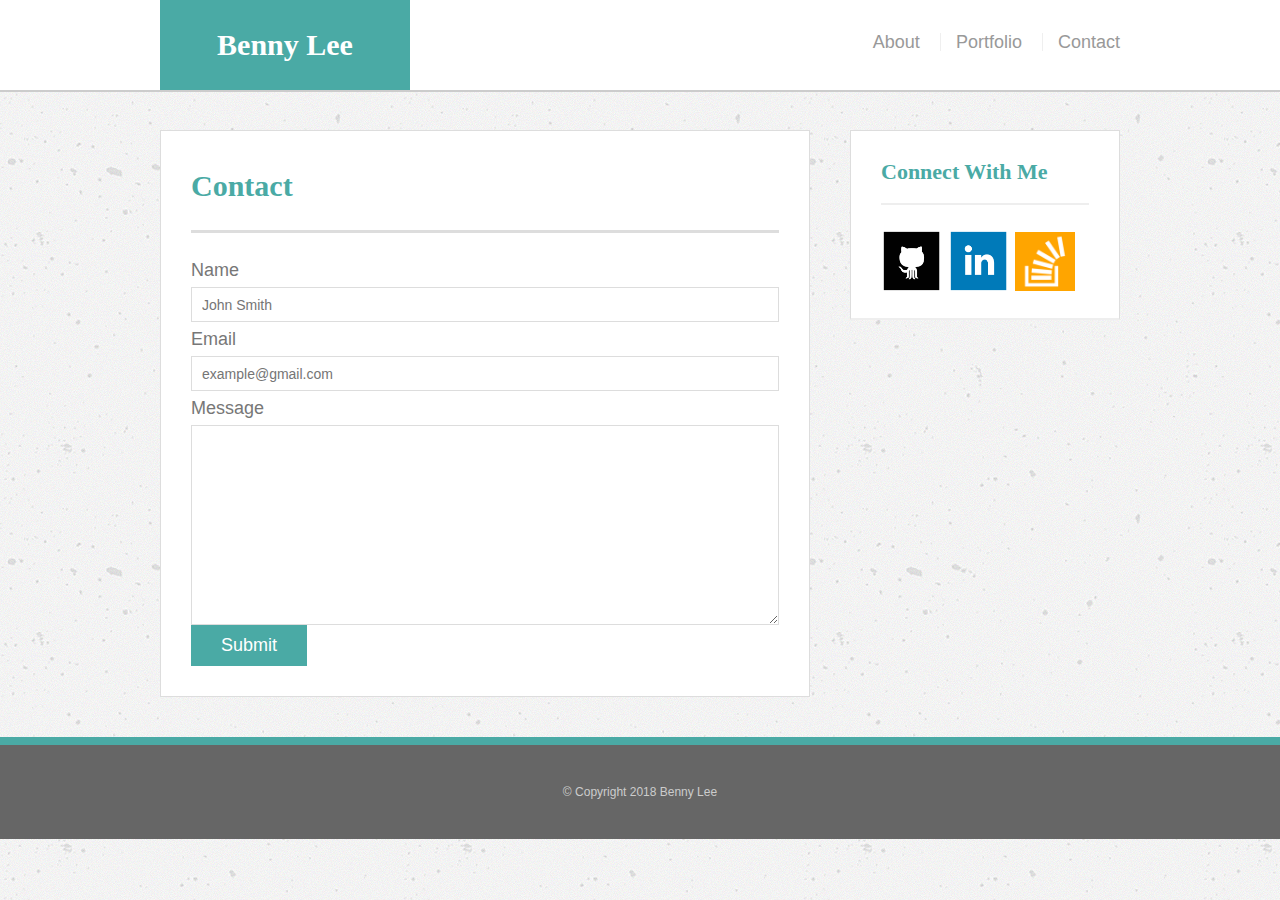
<file: contact.html>
<!DOCTYPE html>
<html>
<head>
	<title>Benny Portfolio</title>
	 <link rel="stylesheet" type="text/css" href="assets/css/reset.css">
	 <link rel="stylesheet" type="text/css" href="assets/css/style.css">
</head>

<body>
		<header id="masthead">
			<div class="container">
				<a href="index.html" id="logo">Benny Lee</a>
					<nav>
						<a href="index.html">About</a>
						<a href="portfolio.html">Portfolio</a>
						<a href="contact.html">Contact</a>
					</nav>
			</div>
		</header>

		<div id="main-container" class="container">
			<section class="main-container">
				<h1>Contact</h1>
					<form id="contact form">
						<ul>
							<li>
								<label for="name">Name</label>
								<input type="text" name="name" id="name" placeholder="John Smith" required="required">
							</li>
							<li>
								<label for="email">Email</label>
								<input type="text" name="email" id="email" placeholder="example@gmail.com" required="required">
							</li>
							<li>
								<label for="message">Message</label>
								<textarea id="message" name="message" required="required">
								</textarea>
								</li>
						</ul>
						<input type="submit" name="submit">
					</form>
			</section>

			<section class="sidebar">
				<div id="connect">
					<h2>Connect With Me</h2>
						<a href="https://github.com/bennyficial" target="_blank"><img class="social" src="assets/images/git.png" alt="github"></a>
						<a href="https://www.linkedin.com/in/benny-lee/" target="_blank"><img class="social" src="assets/images/linked.png" alt="linkedin"></a>
						<a href="https://stackexchange.com/users/10858528/benny-lee" target="_blank"><img src="assets/images/stack.png" class="social" id="icon" alt="stackoverflow"></a>
				</div>
			</section>
		</div>

			<footer>
				<div class="container">
					&copy Copyright 2018 Benny Lee
				</div>
			</footer>
		

</body>

</html>
</file>
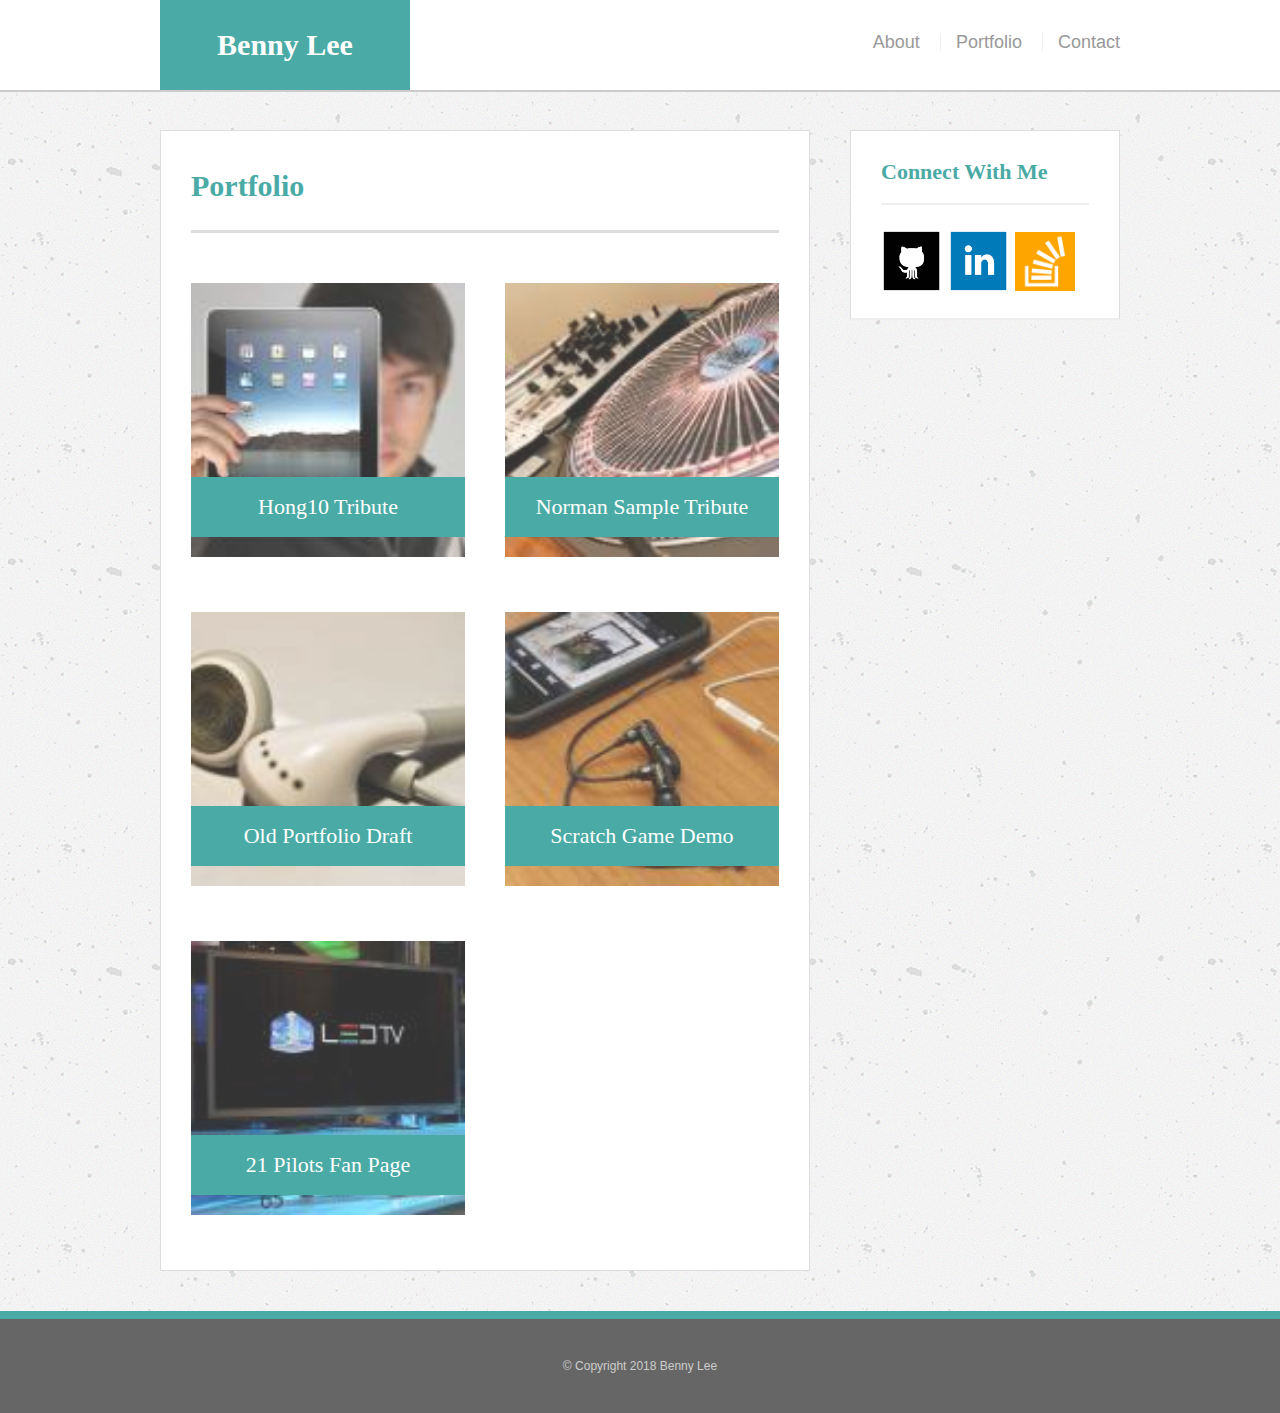
<file: portfolio.html>
<!DOCTYPE html>
<html>
<head>
	<title>Portfolio</title>
	<link rel="stylesheet" type="text/css" href="assets/css/reset.css">
	<link rel="stylesheet" type="text/css" href="assets/css/style.css">
</head>
<body>
		<header id="masthead">
			<div class="container">
				<a href="index.html" id="logo">Benny Lee</a>
					<nav>
						<a href="index.html">About</a>
						<a href="portfolio.html">Portfolio</a>
						<a href="contact.html">Contact</a>
					</nav>
			</div>
		</header>

			<div id="main-container" class="container">
				<section class="main-container">
					<h1>Portfolio</h1>
						<div class="work">
							<a href="https://codepen.io/bennyficial/full/xERpqo/" target="_blank">
								<img src="assets/images/ipad.jpg" class="auth-image" alt="ipad">
							</a>
							<h3>Hong10 Tribute</h3>
						</div>
						<div class="work">
							<a href="https://codepen.io/bennyficial/full/RGGdAO/" target="_blank">
								<img src="assets/images/turntable.jpg" class="auth-image" alt="turntable">
							</a>
							<h3>Norman Sample Tribute</h3>
						</div>
						<div class="work">
							<a href="https://codepen.io/bennyficial/full/BRqwom/" target="_blank">
								<img src="assets/images/headphones.jpg" class="auth-image" alt="headphones">
							</a>
							<h3>Old Portfolio Draft</h3>
						</div>
						<div class="work">
							<a href="https://scratch.mit.edu/projects/160258341/#player" target="_blank">
								<img src="assets/images/iphone.jpg" class="auth-image" alt="iphone">
							</a>
							<h3>Scratch Game Demo</h3>
						</div>
						<div class="work">
							<a href="fanpage.html" target="_blank">
								<img src="assets/images/ledtv.jpg" class="auth-image" alt="ledtv">
							</a>
							<h3>21 Pilots Fan Page</h3>
						</div>
				</section>
			

				<section class="sidebar">
					<div id="connect">
						<h2>Connect With Me</h2>
							<a href="https://github.com/bennyficial" target="_blank"><img class="social" src="assets/images/git.png" alt="github"></a>
							<a href="https://www.linkedin.com/in/benny-lee/" target="_blank"><img class="social" src="assets/images/linked.png" alt="linkedin"></a>
							<a href="https://stackexchange.com/users/10858528/benny-lee" target="_blank"><img src="assets/images/stack.png" class="social" id="icon" alt="stackoverflow"></a>
					</div>
				</section>
			</div>

			<footer>
			<div class="container">
				&copy Copyright 2018 Benny Lee
			</div>
			</footer>

</body>
</html>
</file>
<file: assets/css/style.css>
* {
  box-sizing: border-box;
}

body {
  background: url('../images/concrete-texture.png');
  font-size: 18px;
  line-height: 34px;
  font-family: 'Arial', 'Helvetica Neue', Helvetica, sans-serif;
  color: #777;
}

.container {
  width: 100%;
  max-width: 960px;
  margin: 0 auto;
  clear: both;
}

h1, h2, h3, p {
  margin-bottom: 20px;
}

p:last-child {
  margin-bottom: 0;
}

h1, h2, h3 {
  font-family: 'Georgia', Times, Times New Roman, serif;
  font-weight: 700;
  color: #4aaaa5;
}

h1 {
  font-size: 30px;
  line-height: 49px;
  border-bottom: 3px solid #ddd;
  padding-bottom: 20px;
}

h2, h3 {
  font-size: 22px;
}

/*header*/
#masthead {
  background: #fff;
  margin: 0 0 30px;
  z-index: 99;
  color: #fff;
  overflow: auto;
  border-bottom: 2px solid #ccc;
  position: fixed;
  width: 100%;
}

#logo {
  width: 250px;
  height: 90px;
  background: #4aaaa5;
  float: left;
  font-family: 'Georgia', 'Times', 'Times New Roman', serif;
  text-align: center;
  line-height: 90px;
  color: #fff;
  font-weight: 700;
  font-size: 30px;
  text-decoration: none;
}

nav {
  float: right;
  margin-top: 25px;
}

nav a {
  color: #999;
  text-decoration: none;
  margin-left: 15px;
  display: inline-block;
  border-left: 1px solid #efefef;
  padding-left: 15px;
  line-height: 18px;
}

nav a:first-child {
  border-left: 0 none;
}

/*main*/
#main-container {
  padding-top: 130px;
}

.main-container {
  background: #fff;
  padding: 30px;
  margin: 0 0 40px 0;
  width: 100%;
  max-width: 650px;
  float: left;
  border: 1px solid #ddd;
}

.auth-image {
  width: 200px;
  height: auto;
  margin-top: 10px;
  float: left;
  margin-right: 25px;
}

/*sidebars*/
.sidebar {
  background: #fff;
  padding: 30px;
  width: 100%;
  max-width: 270px;
  float: right;
  border: 1px solid #ddd;
  margin-bottom: 20px;
}

h3, .sidebar, h2 {
  border-bottom: 2px solid #eee;
  padding-bottom: 20px;
  margin-bottom: 15px;
  line-height: 22px;
}

.social {
  width: 62px;
  height: 65px;
  margin-top: 8px;
  margin-right: 5px;
}

.social:last-child {
  margin-right: 0;
}

#icon {
  height: 59px;
  width: 60px;
  margin-bottom: 2px;
  
}

/*footer*/
footer {
  background: #666;
  color: #fff;
  padding: 30px;
  clear: both;
  border-top: 8px solid #4aaaa5;
  color: #ccc;
  font-size: 12px;
  text-align: center;
}

/*portfolio*/
.work {
  width: 274px;
  overflow: auto;
  position: relative;
  float: left;
  margin: 20px 0 25px;
}

.work:nth-child(even) {
  margin-right: 40px;
}

.work img {
  width: 100%;
  border: 0 none;
  opacity: 0.8;
}

.work h3 {
  border-bottom: 0;
  background: #4aaaa5;
  color: #fff;
  text-align: center;
  position: absolute;
  bottom: 20px;
  padding: 15px;
  width: 100%;
  line-height: 30px;
  margin-bottom: 0;
  font-weight: 300;
}

/*contact*/
#contact-from ul {
  margin-bottom: 20px;
}

#contact-form li {
  margin-bottom: 10px;
}

label, input[type=text], input[type=email], textarea {
  display: block;
  width: 100%;
}

input[type=text], input[type=email], textarea {
  height: 35px;
  border: 1px solid #ddd;
  padding: 0 10px;
  font-size: 14px;
}

textarea {
  height: 200px;
}

input[type=submit] {
  background: #4aaaa5;
  border: 0 none;
  color: #fff;
  font-size: 18px;
  padding: 10px 30px;
  cursor: pointer;
}
</file>
